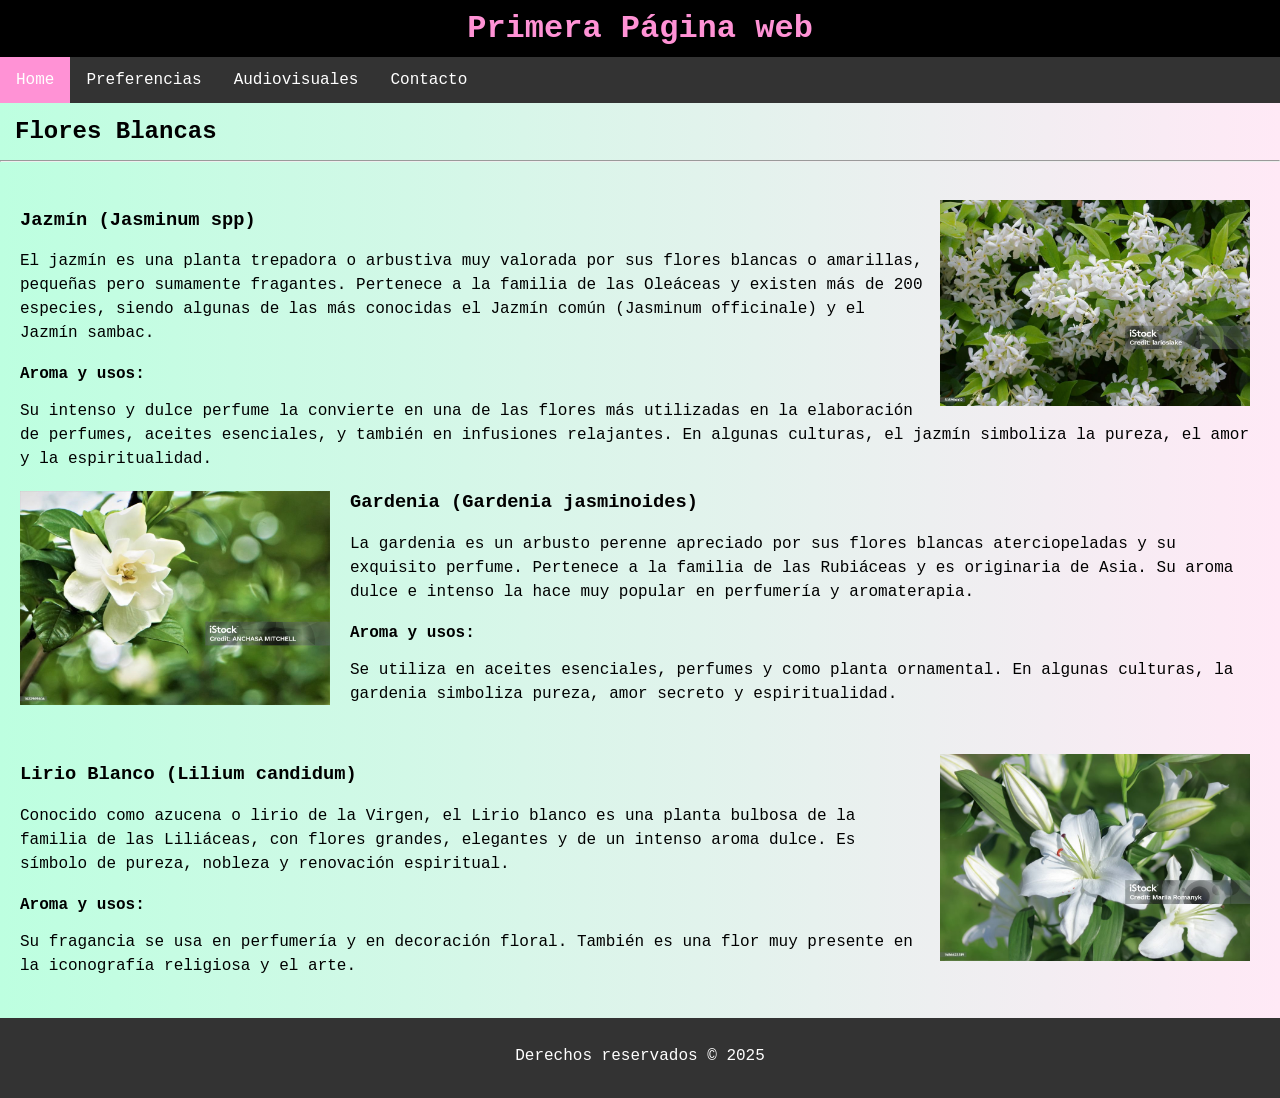
<file: index.html>
<!DOCTYPE html>
<html lang="en">
<head>
    <meta charset="UTF-8">
    <meta name="viewport" content="width=device-width, initial-scale=1.0">
    <meta name="author" description="Primera página web">
    <link rel="stylesheet" href="estilos.css">
    <link rel="shortcut icon" href="favicon.png" type="image/x-icon">
    <title>Primera Página Web</title>
</head>
<body>
    <header>
        <h1>Primera Página web</h1>
        <nav>
            <ul>
                <li><a class="active" href="index.html">Home</a></li>
                <li><a href="preferencias.html">Preferencias</a></li>
                <li><a href="audiovisuales.html">Audiovisuales</a></li>
                <li><a href="contacto.html">Contacto</a></li>
            </ul>
        </nav>
    </header>
     
        <h2 style="margin: 15px;">Flores Blancas</h2>
        <hr>
        <article class="container">
        <img class="image" src="assets/img/jazmin.jpg" alt="jazmines" >
    
        <h3>Jazmín (Jasminum spp)</h3>
        <p>El jazmín es una planta trepadora o arbustiva muy valorada por sus flores blancas o amarillas, pequeñas pero sumamente fragantes. Pertenece a la familia de las Oleáceas y existen más de 200 especies, siendo algunas de las más conocidas el Jazmín común (Jasminum officinale) y el Jazmín sambac.</p>

        <b>Aroma y usos:</b>
        <p>Su intenso y dulce perfume la convierte en una de las flores más utilizadas en la elaboración de perfumes, aceites esenciales, y también en infusiones relajantes. En algunas culturas, el jazmín simboliza la pureza, el amor y la espiritualidad.</p>

        <img class="image2" src="assets/img/gardenia.jpg" alt="gardenia" >
        
        <h3>Gardenia (Gardenia jasminoides)</h3>

        <p>La gardenia es un arbusto perenne apreciado por sus flores blancas aterciopeladas y su exquisito perfume. Pertenece a la familia de las Rubiáceas y es originaria de Asia. Su aroma dulce e intenso la hace muy popular en perfumería y aromaterapia.</p>

         <b>Aroma y usos:</b>
         <p>Se utiliza en aceites esenciales, perfumes y como planta ornamental. En algunas culturas, la gardenia simboliza pureza, amor secreto y espiritualidad.</p>
        <br>

        <img class="image" src="assets/img/lirioblanco.jpg" alt="lirio blanco" >

        <h3>Lirio Blanco (Lilium candidum)</h3>

        <p>Conocido como azucena o lirio de la Virgen, el Lirio blanco es una planta bulbosa de la familia de las Liliáceas, con flores grandes, elegantes y de un intenso aroma dulce. Es símbolo de pureza, nobleza y renovación espiritual.</p>

        <b>Aroma y usos:</b>
        <p>Su fragancia se usa en perfumería y en decoración floral. También es una flor muy presente en la iconografía religiosa y el arte.</p>
        </article>
   

    <footer class="footer">
        <p>Derechos reservados &copy; 2025</p>
    </footer>
</body>
</html>
</file>
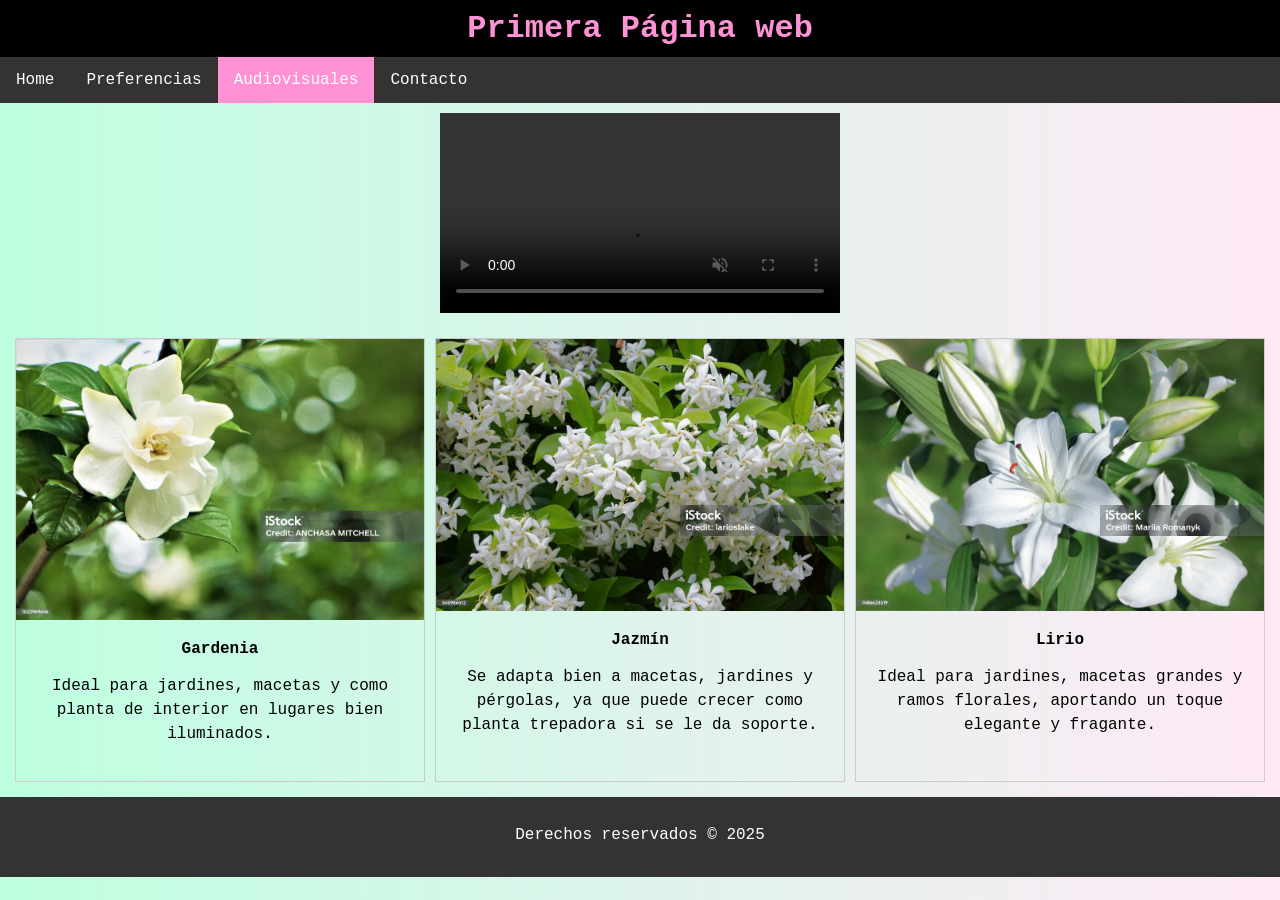
<file: audiovisuales.html>
<!DOCTYPE html>
<html lang="en">
<head>
    <meta charset="UTF-8">
    <meta name="viewport" content="width=device-width, initial-scale=1.0">
    <meta name="author" description="Primera página web">
    <link rel="stylesheet" href="estilos.css">
    <link rel="shortcut icon" href="favicon.png" type="image/x-icon">
    <title>Primera Página Web</title>
    <style>
        
        body {
            font-family: "Lucida Console", "Courier New", monospace;
            background: linear-gradient(to right, rgb(189, 255, 224), rgb(255, 233, 246));
            padding: 0;
            margin: 0;
        }

        header {
            text-align: center;
        }

        ul {
            list-style-type: none;
            margin: 0;
            padding: 0;
            overflow: hidden;
            background-color: #333;
        }

        li {
            float: left;
        }

        li a {
            display: block;
            color: white;
            text-align: center;
            padding: 14px 16px;
            text-decoration: none;
        }

        li a:hover:not(.active) {
            background-color: #111;
        }

        .active {
            background-color: #ff92d5;
        }

        h1 {
            background-color: black;
            padding: 10px;
            margin: 0;
            color: #ff92d5;
        }

        div.gallery {
            margin: 5px;
            border: 1px solid #ccc;
            float: left;
            width: 33vw;
        }

        div.gallery:hover {
            border: 1px solid #777;
        }

        div.gallery img {
            width: 100%;
            height: auto;
        }

        div.desc {
            padding: 15px;
            text-align: center;
        }

        .centrado {
            display: flex;
            justify-content: center;
            margin: 10px;
        }
        .footer {
            background-color: #333;
            color: #FFF;
            padding: 10px;
            text-align: center;
            clear: both;
        }
    </style>
</head>
<body>
    <header>
        <h1>Primera Página web</h1>
        <nav>
            <ul>
                <li><a href="index.html">Home</a></li>
                <li><a href="preferencias.html">Preferencias</a></li>
                <li><a class="active" href="audiovisuales.html">Audiovisuales</a></li>
                <li><a href="contacto.html">Contacto</a></li>
            </ul>
        </nav>
    </header>
         <div class="centrado">
            <video src="assets/videos/floresBlancas.mp4" height="200" autoplay muted controls></video>
        </div>
        
        <div class="centrado">
            <audio src="assets/audio/vivaldi-spring-allegro-185007.mp3" autoplay muted></audio>
        </div>
        <section class="centrado">
            <div class="gallery">
                <a href="assets/img/gardenia.jpg" target="_blank"><img src="assets/img/gardenia.jpg" alt="gardenia" width="600"></a>
                <div class="desc"><b>Gardenia</b><br><p>Ideal para jardines, macetas y como planta de interior en lugares bien iluminados.</p></div>
            </div>
            
            <div class="gallery">
                <a href="assets/img/jazmin.jpg"><img src="assets/img/jazmin.jpg" alt="jazmin" width="600"></a>
                <div class="desc"><b>Jazmín</b><br><p>Se adapta bien a macetas, jardines y pérgolas, ya que puede crecer como planta trepadora si se le da soporte.</p></div>
            </div>
            
            <div class="gallery">
                <a href="assets/img/lirioblanco.jpg"><img src="assets/img/lirioblanco.jpg" alt="lirio blanco" width="600"></a>
                <div class="desc"><b>Lirio</b><br><p>Ideal para jardines, macetas grandes y ramos florales, aportando un toque elegante y fragante.</p></div>
            </div>
            
            
        </section>


   
        
   

    <footer class="footer">
        <p>Derechos reservados &copy; 2025</p>
    </footer>
</body>
</html>
</file>
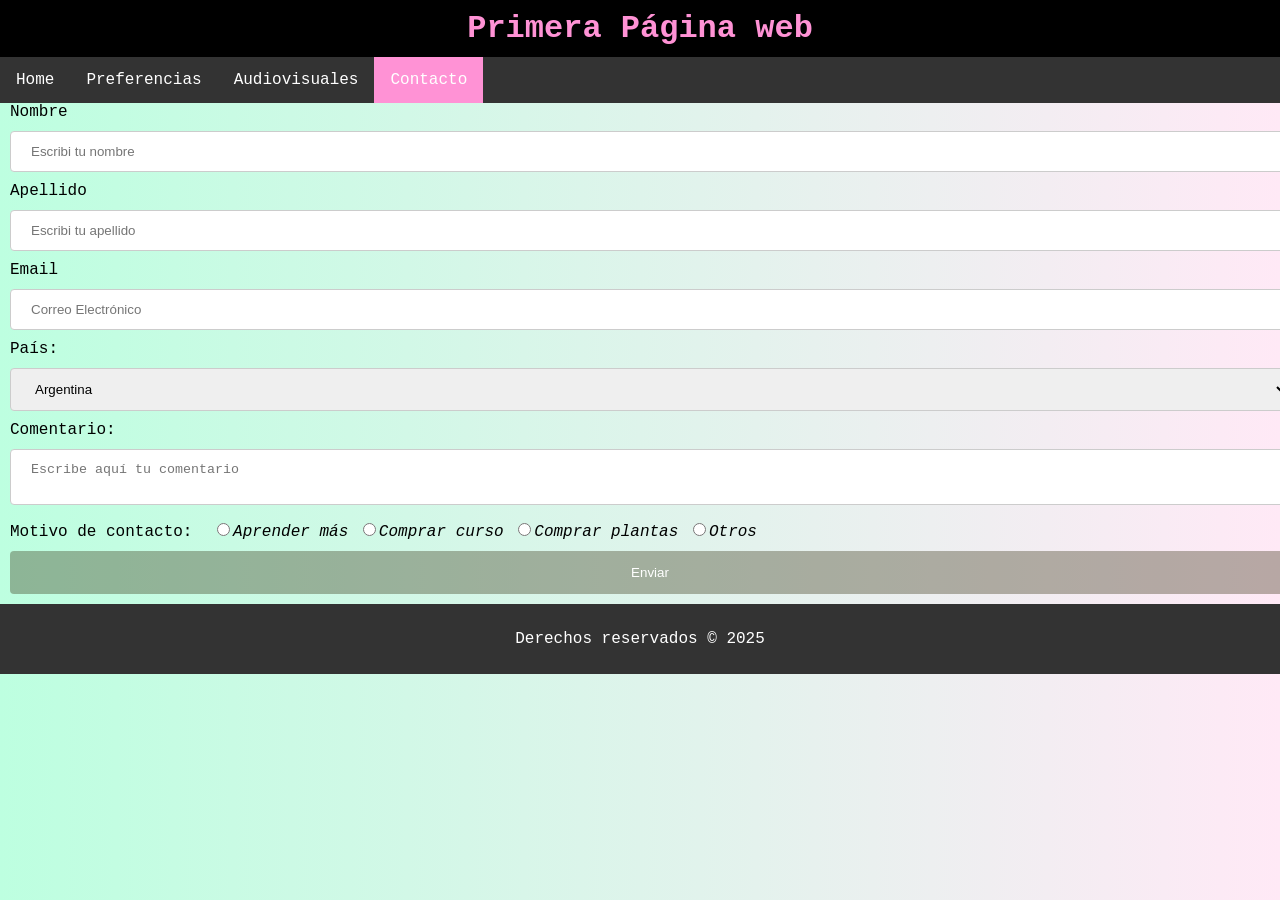
<file: contacto.html>
<!DOCTYPE html>
<html lang="en">
<head>
    <meta charset="UTF-8">
    <meta name="viewport" content="width=device-width, initial-scale=1.0">
    <meta name="author" description="Primera página web">
    <link rel="shortcut icon" href="favicon.png" type="image/x-icon">
    <title>Primera Página Web</title>
    <style>
    body {
        font-family: "Lucida Console", "Courier New", monospace;
        background: linear-gradient(to right, rgb(189, 255, 224), rgb(255, 233, 246));
        padding: 0;
        margin: 0;
    }

    header {
        text-align: center;
    }

    ul {
        list-style-type: none;
        margin: 0px;
        padding: 0;
        overflow: hidden;
        background-color: #333;
    }

    li {
        float: left;
    }

    li a {
        display: block;
        color: white;
        text-align: center;
        padding: 14px 16px;
        text-decoration: none;
    }

    li a:hover:not(.active) {
        background-color: #111;
    }

    .active {
        background-color: #ff92d5;
    }

    h1 {
        background-color: black;
        padding: 10px;
        margin: 0;
        color: #ff92d5
        }
    
    label{
        margin: 10px;
    }

    input[type=text],
    input[type=email],
    textarea,
    select {
        width: 100%;
        padding: 12px 20px;
        margin: 10px;
        display: inline-block;
        border: 1px solid #ccc;
        border-radius: 4px;
        box-sizing: border-box;
    }

    input[type=submit] {
        width: 100%;
        background-color: #312d0c59;
        color: white;
        padding: 14px 20px;
        margin: 10px;
        border: none;
        border-radius: 4px;
        cursor: pointer;
    }

    input[type=submit]:hover {
        background-color: #7ef31e;
    }

    div.contenedor-formulario {
        border-radius: 5px;
        background-color: #f2f2f2;
        padding: 20px;
    }
    .footer {
        background-color: #333;
        color: #FFF;
        padding: 10px;
        text-align: center;
        clear: both;
    }
    </style>
</head>
<body>
    <header>
        <h1>Primera Página web</h1>
        <nav>
            <ul>
                <li><a href="index.html">Home</a></li>
                <li><a href="preferencias.html">Preferencias</a></li>
                <li><a href="audiovisuales.html">Audiovisuales</a></li>
                <li><a class="active" href="contacto.html">Contacto</a></li>
            </ul>
        </nav>
    </header>
    <div>
        <form action="">
            <label for="name">Nombre</label>
            <input type="text" id="nombre" name="nombre" placeholder="Escribi tu nombre" required>

            <label for="name">Apellido</label>
            <input type="text" id="Apellido" name="Apellido" placeholder="Escribi tu apellido" required>

            <label for="email">Email</label>
            <input type="email" id="mail" name="mail" placeholder="Correo Electrónico">

            <label for="pais">País: </label>
            <select name="pais" id="pais">
                <option value="Argentina" selected>Argentina</option>
                <option value="Uruguay">Uruguay</option>
                <option value="Chile">Chile</option>
                <option value="Paraguay">Paraguay</option>
            </select>
            <label for="texarea">Comentario:</label>
            <textarea name="comentario" id="comentario" placeholder="Escribe aquí tu comentario"></textarea>
            <label for="motivo">Motivo de contacto: </label>
            <input type="radio" id="motivo" name="motivo"><i>Aprender más</i>
            <input type="radio" id="motivo" name="motivo"><i>Comprar curso</i>
            <input type="radio" id="motivo" name="motivo"><i>Comprar plantas</i>
            <input type="radio" id="motivo" name="motivo"><i>Otros</i>
            <input type="submit" value="Enviar">

        </form>
    </div>

    <footer class="footer">
        <p>Derechos reservados &copy; 2025</p>
    </footer>
</body>
</html>
</file>
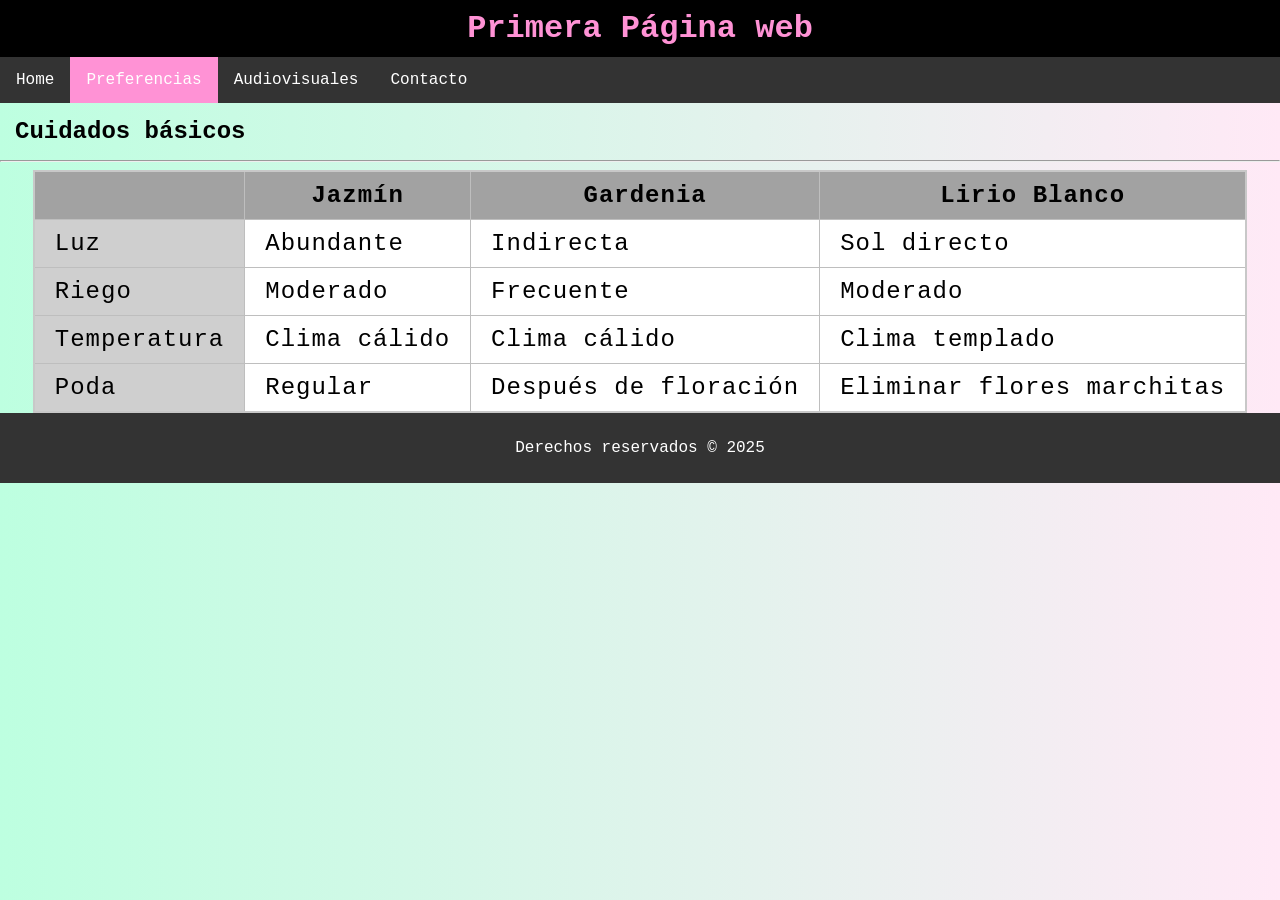
<file: preferencias.html>
<!DOCTYPE html>
<html lang="en">
<head>
    <meta charset="UTF-8">
    <meta name="viewport" content="width=device-width, initial-scale=1.0">
    <meta name="author" description="Primera página web">
    <link rel="shortcut icon" href="favicon.png" type="image/x-icon">
    <title>Primera Página Web</title>
    <style>
        body {
        font-family: "Lucida Console", "Courier New", monospace;
        background: linear-gradient(to right, rgb(189, 255, 224), rgb(255, 233, 246));
        padding: 0;
        margin: 0;
    }
    
    .container{
        display: flex;
        justify-content: center;
    }
    
    header {
        text-align: center;
    }
    
    ul {
        list-style-type: none;
        margin: 0;
        padding: 0;
        overflow: hidden;
        background-color: #333;
    }
    
    li {
        float: left;
    }
    
    li a {
        display: block;
        color: white;
        text-align: center;
        padding: 14px 16px;
        text-decoration: none;
    }
    
    li a:hover:not(.active) {
        background-color: #111;
    }
    
    .active {
        background-color: #ff92d5;
    }
    
    h1 {
        background-color: black;
        padding: 10px;
        margin: 0;
        color: #ff92d5;
    }
    
    table {
        border-collapse: collapse;
        border: 2px solid rgb(200, 200, 200);
        letter-spacing: 1px;
        font-size: 1.5rem;
        background-color: #FFF;
    }
    
    td {
        border: 1px solid rgb(190, 190, 190);
        padding: 10px 20px;
    }
    
    th {
        border: 1px solid rgb(190, 190, 190);
        padding: 10px 20px;
        background-color: rgb(162, 162, 162);
    }
    
    .footer {
        background-color: #333;
        color: #FFF;
        padding: 10px;
        text-align: center;
        clear: both;
    }
    </style>
</head>

  <body>
    <header>
        <h1>Primera Página web</h1>
        <nav>
            <ul>
                <li><a href="index.html">Home</a></li>
                <li><a class="active" href="preferencias.html">Preferencias</a></li>
                <li><a href="audiovisuales.html">Audiovisuales</a></li>
                <li><a href="contacto.html">Contacto</a></li>
            </ul>
        </nav>
    </header>
  
        <h2 style="margin: 15px;">Cuidados básicos</h2>
        <hr>
    
        <div class="container">
            <table>
                <colgroup>
                    <col style="background-color: rgb(207, 207, 207);">
                    <col>
                    <col>
                    <col>
                    <col>
                </colgroup>
                <th></th>
                <th>Jazmín </th>
                <th>Gardenia </th>
                <th>Lirio Blanco </th>
                
                <tr>
                    <td>Luz</td>
                    <td>Abundante</td>
                    <td>Indirecta</td>
                    <td>Sol directo</td>
                </tr>
                <tr>
                    <td>Riego</td>
                    <td>Moderado</td>
                    <td>Frecuente</td>
                    <td>Moderado</td>
                </tr>
                <tr>
                    <td>Temperatura</td>
                    <td>Clima cálido</td>
                    <td>Clima cálido</td>
                    <td>Clima templado</td>
                </tr>
                <tr>
                    <td>Poda</td>
                    <td>Regular</td>
                    <td>Después de floración</td>
                    <td>Eliminar flores marchitas</td>
                    
                </tr>
    
            </table>
        </div>

        <footer class="footer">
            <p>Derechos reservados &copy; 2025</p>
        </footer>    
    </body>
    
    
</html>
</file>
<file: estilos.css>
body {
    font-family: "Lucida Console", "Courier New", monospace;
    background: linear-gradient(to right, rgb(189, 255, 224), rgb(255, 233, 246));
    padding: 0;
    margin: 0;
}

header {
    text-align: center;
}

ul {
    list-style-type: none;
    margin: 0;
    padding: 0;
    overflow: hidden;
    background-color: #333;
}

li {
    float: left;
}

li a {
    display: block;
    color: white;
    text-align: center;
    padding: 14px 16px;
    text-decoration: none;
}

li a:hover:not(.active) {
    background-color: #111;
}

.active {
    background-color: #ff92d5;
}

h1 {
    background-color: black;
    padding: 10px;
    margin: 0;
    color: #ff92d5;
}

h2 {
    font-size: 24px;
    margin: 10;
    padding: 10;
}

.container {
    max-width: 100%;
    margin: 10 auto;
    padding: 20px;
}

p {
    font-size: 16px;
    line-height: 1.5;
    margin-bottom: 20px;
}

.image {
    float: right;
    margin: 10px 10px 10px 10px;
    max-width: 25%;
    height: auto;
}

.image2 {
    float: left;
    margin: 0 20px 20px 0;
    max-width: 25%;
    height: auto;
}
.article {
    float: left;
    width: 70%;
    background-color: #FFF;
    padding: 10px;
    margin: 10px;
    border: 1px solid #CCC;
}

.footer {
    background-color: #333;
    color: #FFF;
    padding: 10px;
    text-align: center;
    clear: both;
}
</file>
